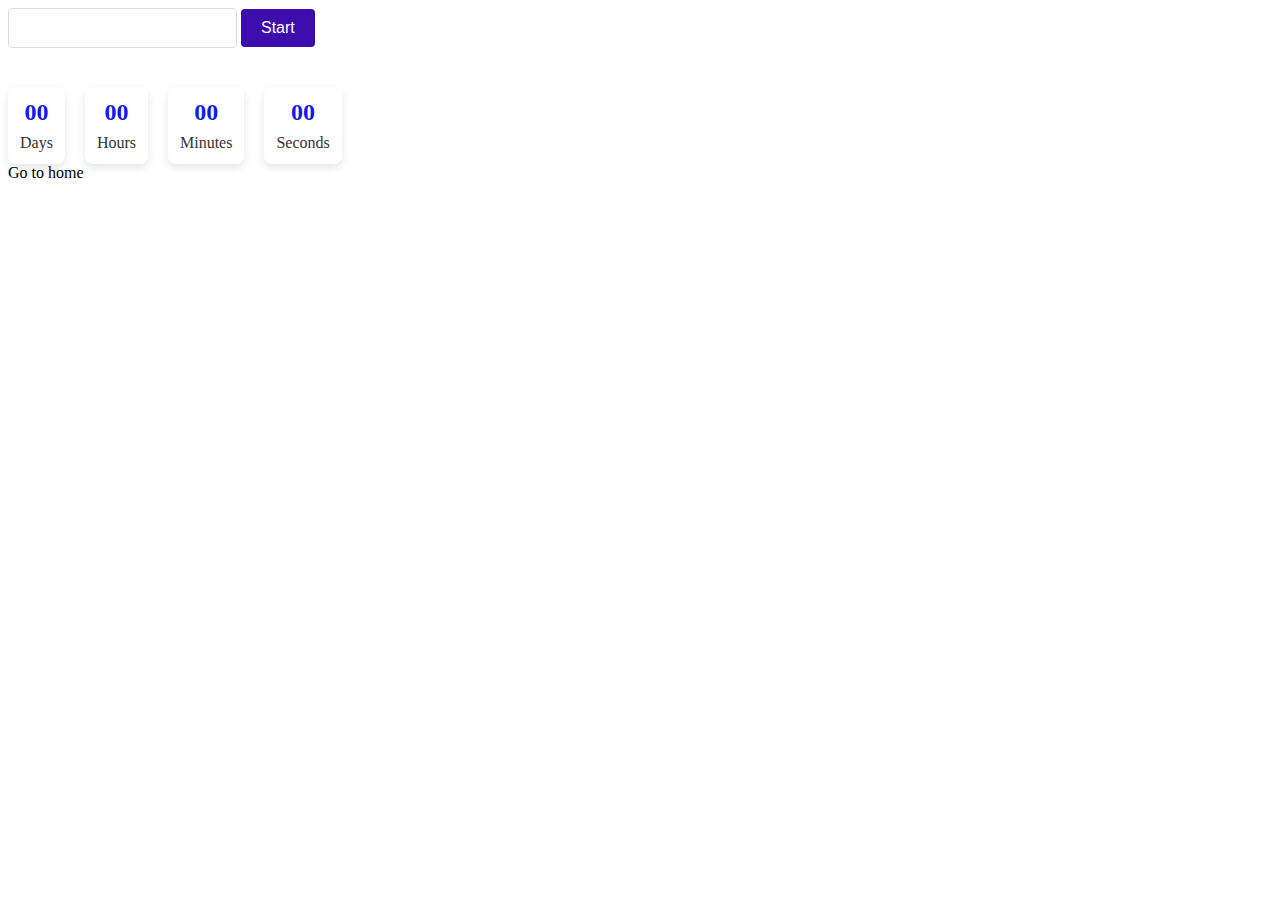
<file: src/1-timer.html>
<!DOCTYPE html>
<html lang="en">
  <head>
    <meta charset="UTF-8" />
    <meta http-equiv="X-UA-Compatible" content="IE=edge" />
    <meta name="viewport" content="width=device-width, initial-scale=1.0" />
    <title>1-timer</title>
    <link rel="stylesheet" href="./css/styles.css" />
  </head>
  <body>
    <input type="text" id="datetime-picker" />
    <button type="button" data-start>Start</button>
    
    <div class="timer">
      <div class="field">
        <span class="value" data-days>00</span>
        <span class="label">Days</span>
      </div>
      <div class="field">
        <span class="value" data-hours>00</span>
        <span class="label">Hours</span>
      </div>
      <div class="field">
        <span class="value" data-minutes>00</span>
        <span class="label">Minutes</span>
      </div>
      <div class="field">
        <span class="value" data-seconds>00</span>
        <span class="label">Seconds</span>
      </div>
    </div>
    
    <section>
      <a href="./index.html">Go to home</a>
      <script type="module" src="./js/1-timer.js"></script>
    </section>
  </body>
</html>
</file>
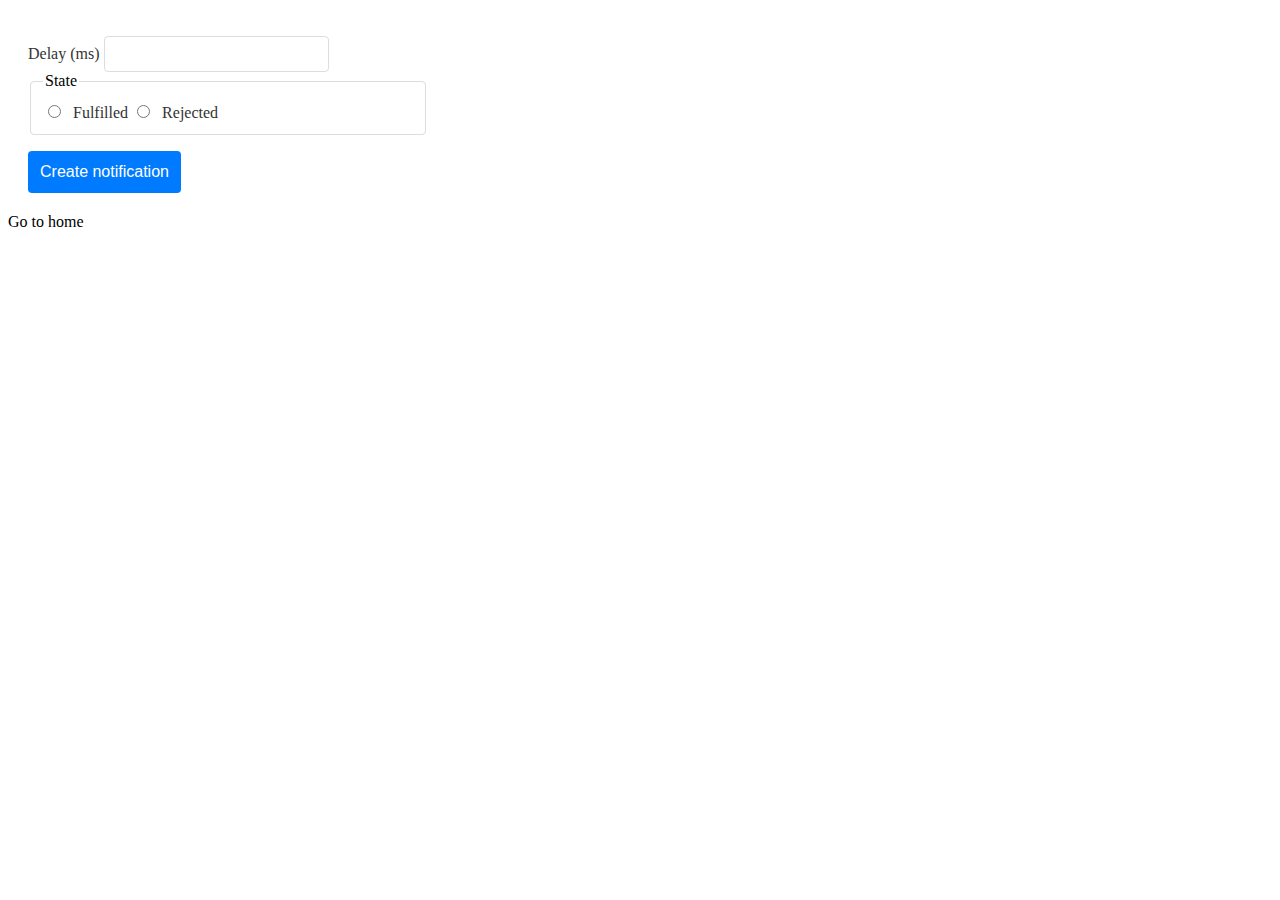
<file: src/2-snackbar.html>
<!DOCTYPE html>
<html lang="en">
  <head>
    <meta charset="UTF-8" />
    <meta http-equiv="X-UA-Compatible" content="IE=edge" />
    <meta name="viewport" content="width=device-width, initial-scale=1.0" />
    <title>2-snackbar</title>
    <link rel="stylesheet" href="./css/styles.css" />
  </head>
  <body>
    <form class="form">

      <label>
        Delay (ms)
        <input type="number" name="delay" required />
      </label>
    
      <fieldset>

        <legend>State</legend>

        <label>
          <input type="radio" name="state" value="fulfilled" required />
          Fulfilled
        </label>

        <label>
          <input type="radio" name="state" value="rejected" required />
          Rejected
        </label>

      </fieldset>
    
      <button class="button-snac" type="submit">Create notification</button>
    </form>

    <section>
      <a href="./index.html">Go to home</a>
      <script type="module" src="./js/2-snackbar.js"></script>
    </section>
  </body>
</html>
</file>
<file: src/css/styles.css>
/**
  |============================
  | include css partials with
  | default @import url()
  |============================
*/
/* Common styles */
@import url('./reset.css');
@import url('./1-timer.css');
@import url('./2-snackbar.css');
</file>
